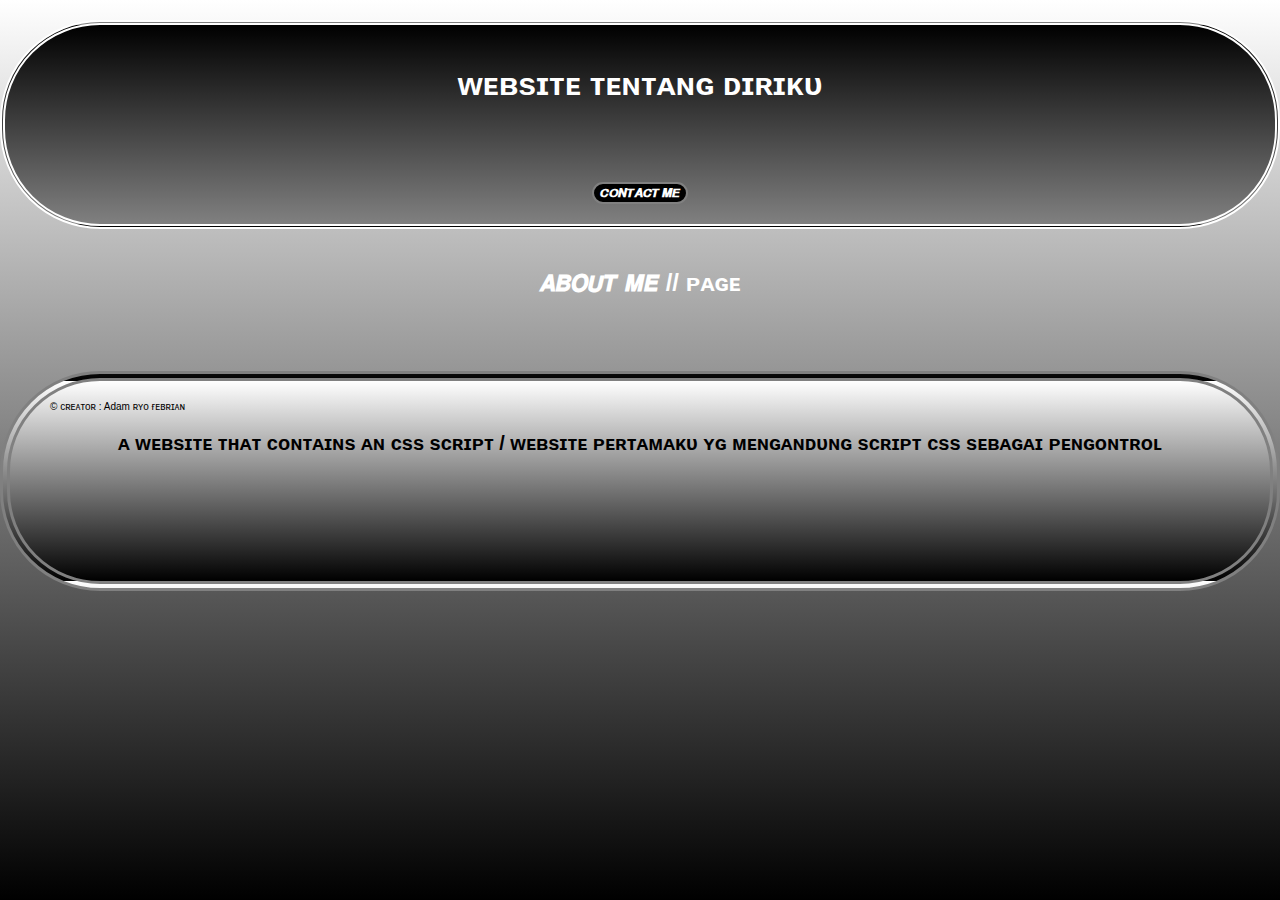
<file: new.html>
<!DOCTYPE html>
<html lang="en">
<head>
    <meta charset="UTF-8">
    <meta name="viewport" content="width=device-width, initial-scale=1.0">
    <title>About Me</title>
    <link rel="stylesheet" href="cssa.css">
</head>
<body>
    <header>
        <h1>ᴡᴇʙsɪᴛᴇ ᴛᴇɴᴛᴀɴɢ ᴅɪʀɪᴋᴜ</h1>
        <nav>
            <ul>
                <li class="ul1"><a href="index.html">𝙃𝙊𝙈𝙀</a></li>
                <li class="ul2"><a href="hh.html">𝘽𝙄𝙊𝘿𝘼𝙏𝘼</a></li>
                <li class="ul3"><a href="portfolio.html">𝙎𝙆𝙄𝙇𝙇𝙎</a></li>
            </ul>
          <button class="ul4" style="border: 2px double grey; background-color: black; border-radius: 100px"><a href="skills.html" style="color: black))" align="left"><b>𝘾𝙊𝙉𝙏𝘼𝘾𝙏 𝙈𝙀</b></a></button>
            
        </nav>
    </header>

    <section class="main-content">
        <h2 style="color:white">𝘼𝘽𝙊𝙐𝙏 𝙈𝙀 // ᴘᴀɢᴇ
        </h2>
        <p style="color:white">ᴡᴇʙsɪᴛᴇ ɪɴɪ ᴍᴇɴᴅᴇsᴋʀɪᴘsɪᴋᴀɴ ᴛᴇɴᴛᴀɴɢ ᴅɪʀɪ ᴋᴜ</p>
    </section>

    <footer>
        <p align="left">&copy; ᴄʀᴇᴀᴛᴏʀ : Adam ʀʏᴏ ғᴇʙʀɪᴀɴ</p>
   
      <p class="gold" align="bottom"><b>ᴀ ᴡᴇʙsɪᴛᴇ ᴛʜᴀᴛ ᴄᴏɴᴛᴀɪɴs ᴀɴ ᴄss sᴄʀɪᴘᴛ / ᴡᴇʙsɪᴛᴇ ᴘᴇʀᴛᴀᴍᴀᴋᴜ ʏɢ ᴍᴇɴɢᴀɴᴅᴜɴɢ sᴄʀɪᴘᴛ ᴄss sᴇʙᴀɢᴀɪ ᴘᴇɴɢᴏɴᴛʀᴏʟ<b></p>
    </footer>
</body>
</html>
</file>
<file: cssa.css>
body {
    font-family: Arial, sans-serif;
    margin: 0;
    padding: 0;
  width: auto;
  height: auto;

}

header {
    color: #fff;
  background: linear-gradient(to top, grey, black);
    padding: 20px;
    text-align: center;
    background-color: grey;
  border-radius: 100px;
  border: 5px double;
    width: auto;
    height: auto;
  transform: translateY(20px);
    animation: fadeInUp 1s ease forwards;
}
    
}

h1 {
    margin: 0;
  border-style:outline;
 border-color: white 100px;
 font-size: 70px;
 width: auto;
 height: auto;
 color: white;
 
 
}


nav ul {
    list-style-type: none;
    padding: 10px 10px;
}

nav ul li {
    display: inline;
    margin-right: 20px;
}

nav a {
    color: #fff;
    text-decoration: none;
    transition: color 0.3s;
}

nav a:hover {
    color: darkblue;
}

.main-content {
    padding: 20px 10px;
    text-align: center;
}

footer {
  background: linear-gradient(to bottom,white,black);
    background-size: 500px;
    color: #forward;
    padding: 10px 40px;
    text-align: center;
  height: 180px;
  width: auto;
  font-size: 10px;
  border: 5px double grey;
  border-radius: 100px;
  border-width: 10px;
  transform: translateY(20px);
    animation: fadeInUp 1s ease forwards;
}



footer:hov {
    font-size: 2em;
    opacity: 0;
    transform: translateY(20px);
    animation: fadeInUp 1s forwards;
  font-family: italic;
}

.main-content p {
    opacity: 0;
    transform: translateY(20px);
    animation: fadeInUp 1s forwards 0.5s;
}

@keyframes fadeInUp {
    from {
        opacity: 0;
        transform: translateY(20px);
    }
    to {
        opacity: 1;
        transform: translateY(0);
    }
}

.ul1 {
 border: 1px solid white;
  padding: 5px 6px;
  background-color: black
}

.ul2 {
  border: 1px solid white;
 padding: 5px 6px;
  background-color: black
}

.ul3 {
  border: 1px solid white;
  padding: 5px 6px;
  background-color: black
}

.ul4:hover {
  padding: 5px 6px;
  width: auto;
  height: auto;
 font-size: 5px;
 color: white;
  background-color: black;
  border: double 3px;
  box-shadow: 0px 0px 1005px rgba(0, 0, 0, 0.7);
  }

ul {
 padding: 10px;
  border-style: outline;
  font-size: medium;
}

.ul1 {
    text-align: center;
    padding: 20px;
  background-color: black;
  border-radius: 10px;
  border: 2px double;
}

.ul1 {
    list-style: none;
    padding: 10px;
  background-color: black
}

.ul1 {
    font-size: 18px;
    margin: 10px 0;
    opacity: 0;
    transform: translateY(20px);
    animation: fadeInUp 1s ease forwards;
}

.ul2 {
    text-align: center;
    padding: 20px;
  border-radius: 10px;
  border: 2px double;
}

.ul2 {
    list-style: none;
    padding: 10px;
}

.ul2 {
    font-size: 18px;
    margin: 10px 0;
    opacity: 0;
    transform: translateY(20px);
    animation: fadeInUp 1s ease forwards;
}

.ul3 {
    text-align: center;
    padding: 20px;
  border-radius: 10px;
  border: 2px double;
}

.ul3 {
    list-style: none;
    padding: 10px;
}

.ul3 {
    font-size: 18px;
    margin: 10px 0;
    opacity: 0;
    transform: translateY(20px);
    animation: fadeInUp 1s ease forwards;
}

.ul1:hover {

    transform: scale(1.1);
    box-shadow: 0px 0px 15px rgba(0, 0, 0, 0.7);
  }
  
.ul2:hover {
    transform: scale(1.1);
    box-shadow: 0px 0px 15px rgba(0, 0, 0, 0.7);
}

.ul3:hover {
    transform: scale(1.1);
    box-shadow: 0px 0px 15px rgba(0, 0, 0, 0.7);
}

@keyframes fadeInUp {
    to {
        opacity: 1;
        transform: translateY(0);
    }
  0% {
    transform: translate(0,10%)
  }
}
.gold {
 font-size: 20px;
  
}

@keyframes bergerak-border {
  0% {
    transform: translate(0, 0);
  }
  100% {
    transform: translate(100%, 0);
  }
  100% {
    transform: translate(0,100%);
  }
  
}

section {
  transform: translateY(20px);
    width: auto;
    height: auto;
       background-clip: 10000px;
  animation: fadeInUp 1s forwards;
}






img {
    width: 300px;
    height: 100px;
    align-content: 
}

button:hover {
    background-color: black;
    transform: scale(1.1);
    border: 2px blueviolet;
    box-shadow: 0px 0px 1020px rgba(0, 0, 0, 0.7);
    font-family: Arial, Helvetica, sans-serif;
    font-weight: lighter 10px;
    font-size: 15px;
       color:grey;
    border-width: 15px;
  width: 30px;
  height: 20px;
  border: double
  }

html {
  background: linear-gradient(to bottom, white, black);
  width: 100%;
  height: 100vh; 
  animation: fadeInUp 1s linear infiniti;
}
</file>
